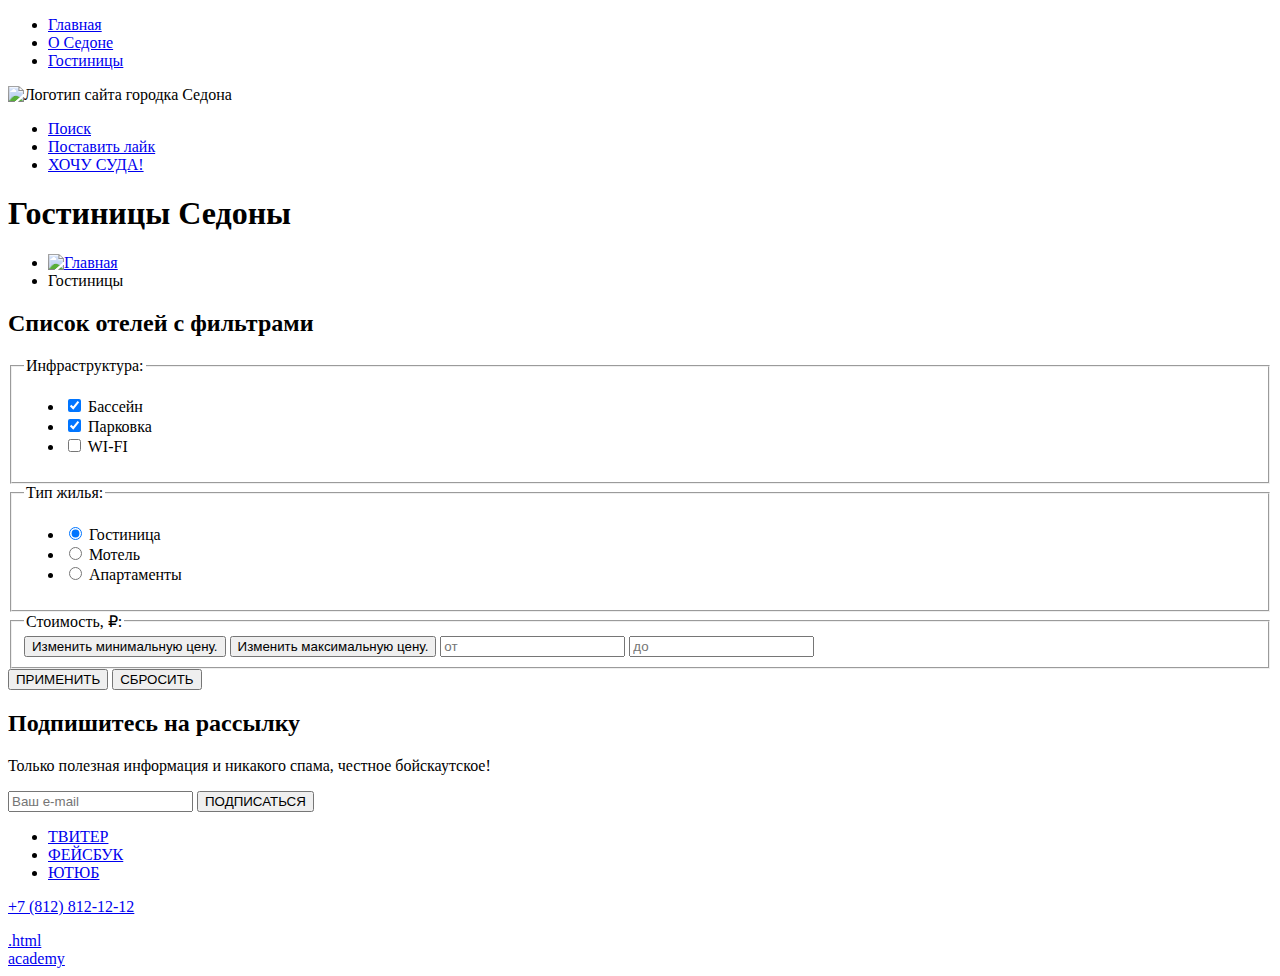
<file: inner.html>
<!DOCTYPE html>
<html lang="ru">
  <head>
    <meta charset="utf-8">
    <title>HTML Academy: Седона</title>
  </head>
  <body>
<header class="page-header">
<nav class="navigation">
 <ul class="site-navigation">
  <li class="navigation-item">
   <a href="main-page.html">Главная</a>
  </li>
  <li class="navigation-item">
   <a href="about-sedona.html">О Седоне</a>
  </li>
  <li class="navigation-item">
   <a href="hotels.html">Гостиницы</a>
  </li>
 </ul>
 <a class="main-header-logo">
 <img scr="#" alt="Логотип сайта городка Седона">
</a>
 <ul class="navigation-user">
  <li class="navigation-item">
   <a
      href="#"> <span class="visually-hidden">Поиск</span></a>
  </li>
  <li class="navigation-item">
   <a class="navigation-link"
      href="#"> <span class="visually-hidden">Поставить лайк</span></a>
  </li>
  <li class="navigation-item">
   <a class="navigation-link"
      href="#">ХОЧУ СУДА!</a>
  </li>
 </ul>
</nav>
</header>
<main class="main-inner">
  <header inner-heder-title>
<h1 class="inner-header-title">Гостиницы Седоны</h1>
<ul class="breadcrumbs">
  <li class="breadcrumbs-item">
    <a class="breadcrumbs-link" href="index.html"> <img scr="#" alt="Главная"></a>
  </li>
  <li class="breadcrumbs-item">
    <a class="breadcrumbs-link">Гостиницы</a>
  </li>
</ul>
  </header>
<section class="filters-hotels">
  <h2 class="visually-hidden">Список отелей с фильтрами</h2>
  <form class="catalog-filter" action="https://echo.htmlacademy.ru/" method="get">
  <fieldset class="checkbox-filter-group">
    <legend class="checkbox-filter-title">Инфраструктура:</legend>
    <ul>
    <li class="checkbox-filter-item">
    <label class="control">
      <input class="visually-hidden` control-input" type="checkbox" name="swimming-pool" checked>
      <span class="control-mark"></span>
      <span class="control-label">Бассейн</span>
    </label>
  </li>
  <li class="checkbox-filter-item">
    <label class="control">
      <input class="visually-hidden` control-input" type="checkbox" name="parking-space" checked>
      <span class="control-mark"></span>
      <span class="control-label">Парковка</span>
    </label>
  </li>
  <li class="checkbox-filter-item">
    <label class="control">
      <input class="visually-hidden` control-input" type="checkbox" name="wi-fi">
      <span class="control-mark"></span>
      <span class="control-label">WI-FI</span>
    </label>
  </li>
</ul>
  </fieldset>
  <fieldset class="radio-filter-group">
    <legend class="radio-filter-title">Тип жилья:</legend>
    <ul class="radio-filter-list">
     <li class="radio-filter-item">
      <label class="control">
        <input class="visually-hidden control-input" type="radio" name="type-of-housing" value="hotel" checked>
        <span class="control-mark"></span>
    <span class="control-label">Гостиница</span>
      </label>
</li>
<li class="radio-filter-item">
  <label class="control">
    <input class="visually-hidden control-input" type="radio" name="type-of-housing" value="motel">
    <span class="control-mark"></span>
<span class="control-label">Мотель</span>
  </label>
</li><li class="radio-filter-item">
  <label class="control">
    <input class="visually-hidden control-input" type="radio" name="type-of-housing" value="apartments" >
    <span class="control-mark"></span>
<span class="control-label">Апартаменты</span>
  </label>
</li>
    </ul>
  </fieldset>
  <fieldset class="cost-filter-group">
    <legend class="cost-filter-title">Стоимость, ₽:</legend>
    <button class="range-toggle toggle-min" type="button">
      <span class="visually-hidden">Изменить минимальную цену.</span>
    </button>
    <button class="range-toggle toggle-min" type="button">
      <span class="visually-hidden">Изменить максимальную цену.</span>
    </button>
    <input class="cost-filter-input" type="number" name="min-cost" placeholder="от">
    <input class="cost-filter-input" type="number" name="max-cost" placeholder="до">
    </fieldset>
    <button class="button" type="submit">ПРИМЕНИТЬ</button>
    <button class="button" type="submit">СБРОСИТЬ</button>
</section>


<section>
  <h2 class="subscription-inner">Подпишитесь на рассылку</h2>
  <p>Только полезная информация и никакого спама,
    честное бойскаутское!</p>
    <form class="subscription-form" action="https://echo.htmlacademy.ru/"
          method="post">
          <input type="email" name="email-for-subscription" placeholder="Ваш e-mail">
      <button class="button" type="submit">ПОДПИСАТЬСЯ</button>
  </form>
</section>
 </main>
 <footer class="page-footer">
   <section class="footer-social-contacts">
  <ul class="footer-social-list">
    <li class="footer-social-item">
      <a class="button" href="#">
        <span class="visually-hidden">ТВИТЕР</span>
      </a>
    </li>
    <li class="footer-social-item">
      <a class="button" href="#">
        <span class="visually-hidden">ФЕЙСБУК</span>
      </a>
    </li>
    <li class="footer-social-item">
      <a class="button" href="#">
        <span class="visually-hidden">ЮТЮБ</span>

      </a>
    </li>
  </ul>
  <p><a class="footer-contacts-phone" href="tel:+78128121212">
    +7 (812) 812-12-12</a></p>
   </section>
   <a class="htmlacademy-link" href="https://htmlacademy.ru/">.html<br>academy</a>
 </footer>
  </body>
  </html>
</file>
